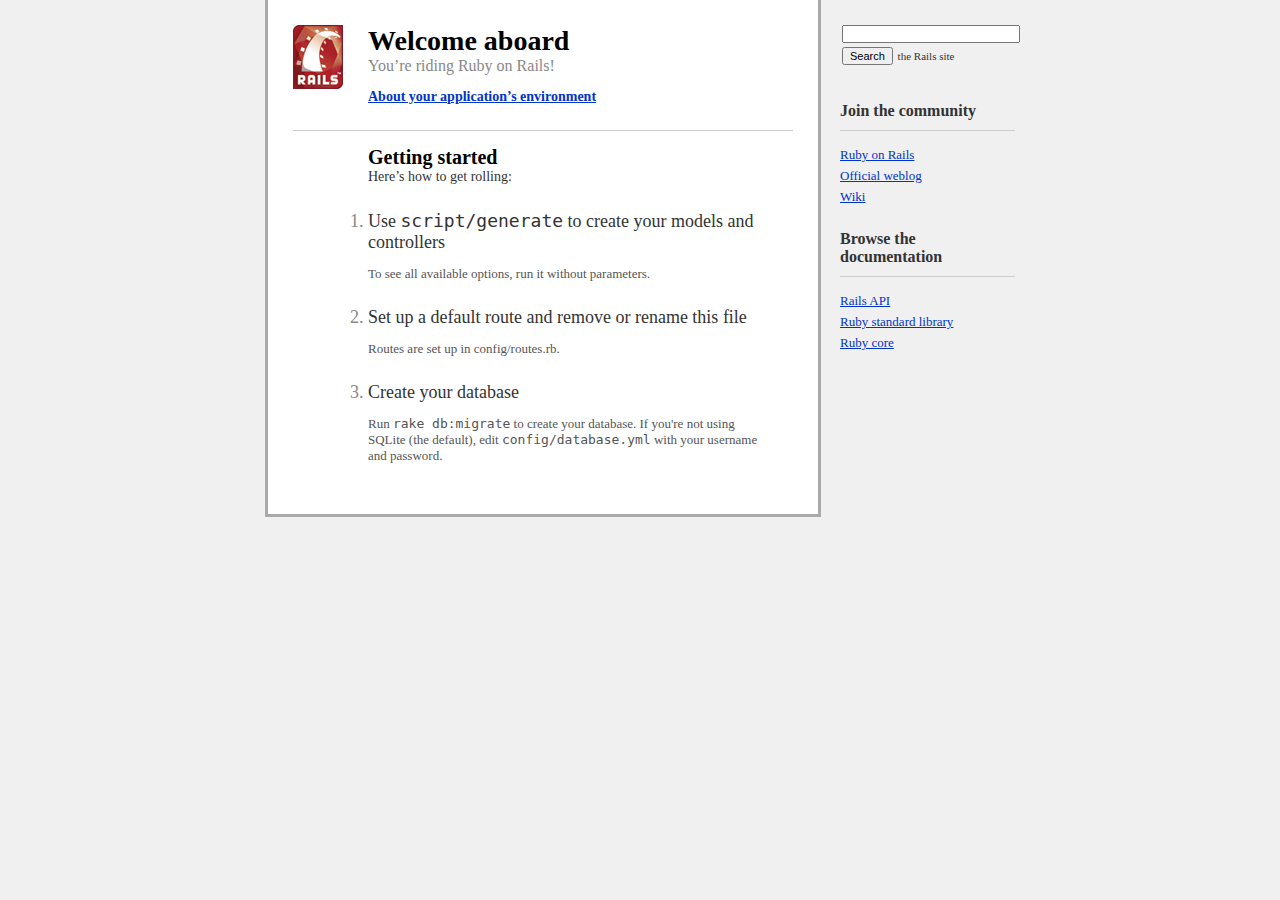
<file: public/index.html>
<!DOCTYPE html PUBLIC "-//W3C//DTD XHTML 1.0 Transitional//EN"
        "http://www.w3.org/TR/xhtml1/DTD/xhtml1-transitional.dtd">
<html>
  <head>
    <meta http-equiv="Content-type" content="text/html; charset=utf-8" />
    <title>Ruby on Rails: Welcome aboard</title>
    <style type="text/css" media="screen">
      body {
        margin: 0;
        margin-bottom: 25px;
        padding: 0;
        background-color: #f0f0f0;
        font-family: "Lucida Grande", "Bitstream Vera Sans", "Verdana";
        font-size: 13px;
        color: #333;
      }
      
      h1 {
        font-size: 28px;
        color: #000;
      }
      
      a  {color: #03c}
      a:hover {
        background-color: #03c;
        color: white;
        text-decoration: none;
      }
      
      
      #page {
        background-color: #f0f0f0;
        width: 750px;
        margin: 0;
        margin-left: auto;
        margin-right: auto;
      }
      
      #content {
        float: left;
        background-color: white;
        border: 3px solid #aaa;
        border-top: none;
        padding: 25px;
        width: 500px;
      }
      
      #sidebar {
        float: right;
        width: 175px;
      }

      #footer {
        clear: both;
      }
      

      #header, #about, #getting-started {
        padding-left: 75px;
        padding-right: 30px;
      }


      #header {
        background-image: url("images/rails.png");
        background-repeat: no-repeat;
        background-position: top left;
        height: 64px;
      }
      #header h1, #header h2 {margin: 0}
      #header h2 {
        color: #888;
        font-weight: normal;
        font-size: 16px;
      }
      
      
      #about h3 {
        margin: 0;
        margin-bottom: 10px;
        font-size: 14px;
      }
      
      #about-content {
        background-color: #ffd;
        border: 1px solid #fc0;
        margin-left: -11px;
      }
      #about-content table {
        margin-top: 10px;
        margin-bottom: 10px;
        font-size: 11px;
        border-collapse: collapse;
      }
      #about-content td {
        padding: 10px;
        padding-top: 3px;
        padding-bottom: 3px;
      }
      #about-content td.name  {color: #555}
      #about-content td.value {color: #000}
      
      #about-content.failure {
        background-color: #fcc;
        border: 1px solid #f00;
      }
      #about-content.failure p {
        margin: 0;
        padding: 10px;
      }
      
      
      #getting-started {
        border-top: 1px solid #ccc;
        margin-top: 25px;
        padding-top: 15px;
      }
      #getting-started h1 {
        margin: 0;
        font-size: 20px;
      }
      #getting-started h2 {
        margin: 0;
        font-size: 14px;
        font-weight: normal;
        color: #333;
        margin-bottom: 25px;
      }
      #getting-started ol {
        margin-left: 0;
        padding-left: 0;
      }
      #getting-started li {
        font-size: 18px;
        color: #888;
        margin-bottom: 25px;
      }
      #getting-started li h2 {
        margin: 0;
        font-weight: normal;
        font-size: 18px;
        color: #333;
      }
      #getting-started li p {
        color: #555;
        font-size: 13px;
      }
      
      
      #search {
        margin: 0;
        padding-top: 10px;
        padding-bottom: 10px;
        font-size: 11px;
      }
      #search input {
        font-size: 11px;
        margin: 2px;
      }
      #search-text {width: 170px}
      
      
      #sidebar ul {
        margin-left: 0;
        padding-left: 0;
      }
      #sidebar ul h3 {
        margin-top: 25px;
        font-size: 16px;
        padding-bottom: 10px;
        border-bottom: 1px solid #ccc;
      }
      #sidebar li {
        list-style-type: none;
      }
      #sidebar ul.links li {
        margin-bottom: 5px;
      }
      
    </style>
    <script type="text/javascript" src="javascripts/prototype.js"></script>
    <script type="text/javascript" src="javascripts/effects.js"></script>
    <script type="text/javascript">
      function about() {
        if (Element.empty('about-content')) {
          new Ajax.Updater('about-content', 'rails/info/properties', {
            method:     'get',
            onFailure:  function() {Element.classNames('about-content').add('failure')},
            onComplete: function() {new Effect.BlindDown('about-content', {duration: 0.25})}
          });
        } else {
          new Effect[Element.visible('about-content') ? 
            'BlindUp' : 'BlindDown']('about-content', {duration: 0.25});
        }
      }
      
      window.onload = function() {
        $('search-text').value = '';
        $('search').onsubmit = function() {
          $('search-text').value = 'site:rubyonrails.org ' + $F('search-text');
        }
      }
    </script>
  </head>
  <body>
    <div id="page">
      <div id="sidebar">
        <ul id="sidebar-items">
          <li>
            <form id="search" action="http://www.google.com/search" method="get">
              <input type="hidden" name="hl" value="en" />
              <input type="text" id="search-text" name="q" value="site:rubyonrails.org " />
              <input type="submit" value="Search" /> the Rails site
            </form>
          </li>
        
          <li>
            <h3>Join the community</h3>
            <ul class="links">
              <li><a href="http://www.rubyonrails.org/">Ruby on Rails</a></li>
              <li><a href="http://weblog.rubyonrails.org/">Official weblog</a></li>
              <li><a href="http://wiki.rubyonrails.org/">Wiki</a></li>
            </ul>
          </li>
          
          <li>
            <h3>Browse the documentation</h3>
            <ul class="links">
              <li><a href="http://api.rubyonrails.org/">Rails API</a></li>
              <li><a href="http://stdlib.rubyonrails.org/">Ruby standard library</a></li>
              <li><a href="http://corelib.rubyonrails.org/">Ruby core</a></li>
            </ul>
          </li>
        </ul>
      </div>

      <div id="content">
        <div id="header">
          <h1>Welcome aboard</h1>
          <h2>You&rsquo;re riding Ruby on Rails!</h2>
        </div>

        <div id="about">
          <h3><a href="rails/info/properties" onclick="about(); return false">About your application&rsquo;s environment</a></h3>
          <div id="about-content" style="display: none"></div>
        </div>
        
        <div id="getting-started">
          <h1>Getting started</h1>
          <h2>Here&rsquo;s how to get rolling:</h2>
          
          <ol>          
            <li>
              <h2>Use <tt>script/generate</tt> to create your models and controllers</h2>
              <p>To see all available options, run it without parameters.</p>
            </li>
            
            <li>
              <h2>Set up a default route and remove or rename this file</h2>
              <p>Routes are set up in config/routes.rb.</p>
            </li>

            <li>
              <h2>Create your database</h2>
              <p>Run <tt>rake db:migrate</tt> to create your database. If you're not using SQLite (the default), edit <tt>config/database.yml</tt> with your username and password.</p>
            </li>
          </ol>
        </div>
      </div>
      
      <div id="footer">&nbsp;</div>
    </div>
  </body>
</html>
</file>
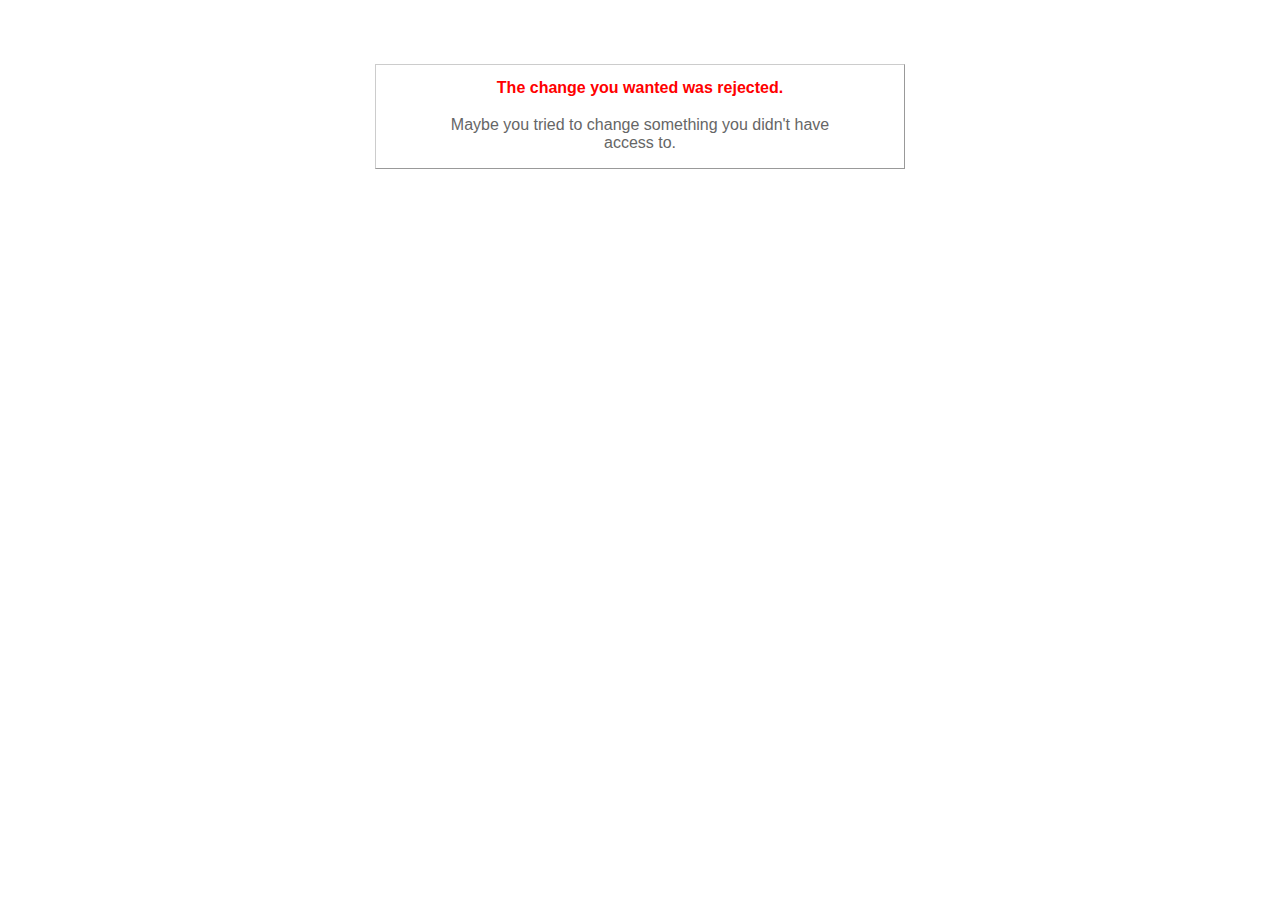
<file: public/422.html>
<!DOCTYPE html PUBLIC "-//W3C//DTD XHTML 1.0 Transitional//EN"
       "http://www.w3.org/TR/xhtml1/DTD/xhtml1-transitional.dtd">

<html xmlns="http://www.w3.org/1999/xhtml" xml:lang="en" lang="en">

<head>
  <meta http-equiv="content-type" content="text/html; charset=UTF-8" />
  <title>The change you wanted was rejected (422)</title>
	<style type="text/css">
		body { background-color: #fff; color: #666; text-align: center; font-family: arial, sans-serif; }
		div.dialog {
			width: 25em;
			padding: 0 4em;
			margin: 4em auto 0 auto;
			border: 1px solid #ccc;
			border-right-color: #999;
			border-bottom-color: #999;
		}
		h1 { font-size: 100%; color: #f00; line-height: 1.5em; }
	</style>
</head>

<body>
  <!-- This file lives in public/422.html -->
  <div class="dialog">
    <h1>The change you wanted was rejected.</h1>
    <p>Maybe you tried to change something you didn't have access to.</p>
  </div>
</body>
</html>
</file>
